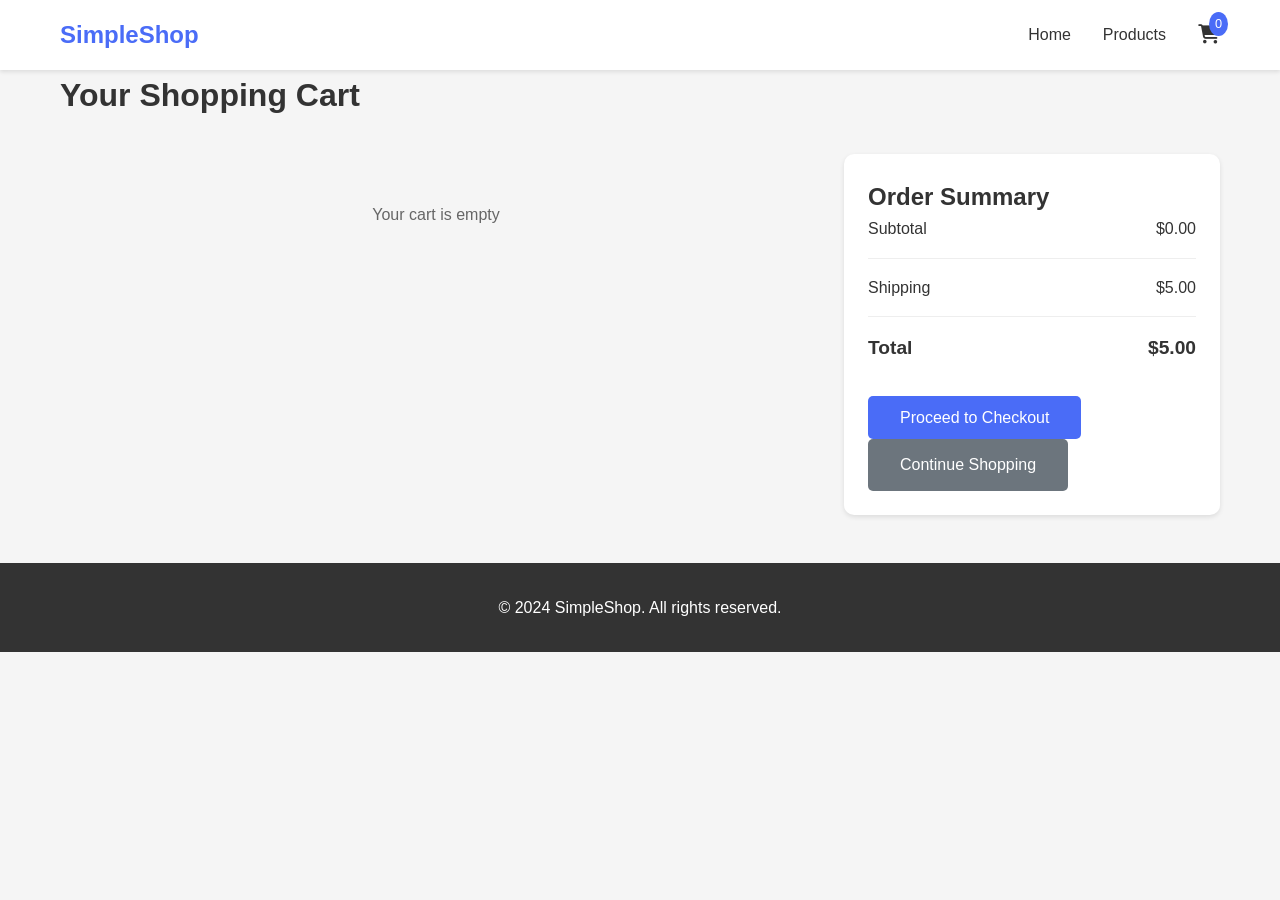
<file: cart.html>
<!DOCTYPE html>
<html lang="en">
<head>
    <meta charset="UTF-8">
    <meta name="viewport" content="width=device-width, initial-scale=1.0">
    <title>SimpleShop - Cart</title>
    <link rel="stylesheet" href="style.css">
    <link rel="stylesheet" href="https://cdnjs.cloudflare.com/ajax/libs/font-awesome/6.4.0/css/all.min.css">
</head>
<body>
    <nav class="navbar">
        <div class="container">
            <a href="index.html" class="logo">SimpleShop</a>
            <div class="nav-links">
                <a href="index.html">Home</a>
                <a href="products.html">Products</a>
                <a href="cart.html" class="cart-link">
                    <i class="fas fa-shopping-cart"></i>
                    <span class="cart-count">0</span>
                </a>
            </div>
        </div>
    </nav>

    <main class="container">
        <h1>Your Shopping Cart</h1>
        <div class="cart-container">
            <div class="cart-items" id="cart-items">
                <!-- Cart items will load here -->
                <p class="empty-cart">Your cart is empty</p>
            </div>
            <div class="cart-summary">
                <h2>Order Summary</h2>
                <div class="summary-item">
                    <span>Subtotal</span>
                    <span id="subtotal">$0.00</span>
                </div>
                <div class="summary-item">
                    <span>Shipping</span>
                    <span>$5.00</span>
                </div>
                <div class="summary-item total">
                    <span>Total</span>
                    <span id="total">$5.00</span>
                </div>
                <button id="checkout-btn" class="btn" disabled>Proceed to Checkout</button>
                <a href="products.html" class="btn secondary">Continue Shopping</a>
            </div>
        </div>
    </main>

    <footer class="footer">
        <div class="container">
            <p>&copy; 2024 SimpleShop. All rights reserved.</p>
        </div>
    </footer>

    <script src="cart.js"></script>
</body>
</html>
</file>
<file: style.css>
/* Reset and Base Styles */
* {
    margin: 0;
    padding: 0;
    box-sizing: border-box;
}

body {
    font-family: -apple-system, BlinkMacSystemFont, 'Segoe UI', Roboto, Oxygen, Ubuntu, sans-serif;
    line-height: 1.6;
    color: #333;
    background-color: #f5f5f5;
}

.container {
    max-width: 1200px;
    margin: 0 auto;
    padding: 0 20px;
}

/* Navigation */
.navbar {
    background-color: #fff;
    box-shadow: 0 2px 4px rgba(0,0,0,0.1);
    position: sticky;
    top: 0;
    z-index: 1000;
}

.navbar .container {
    display: flex;
    justify-content: space-between;
    align-items: center;
    padding: 1rem 20px;
}

.logo {
    font-size: 1.5rem;
    font-weight: bold;
    color: #4a6cf7;
    text-decoration: none;
}

.nav-links {
    display: flex;
    gap: 2rem;
    align-items: center;
}

.nav-links a {
    text-decoration: none;
    color: #333;
    font-weight: 500;
    transition: color 0.3s;
}

.nav-links a:hover {
    color: #4a6cf7;
}

.cart-link {
    position: relative;
    font-size: 1.2rem;
}

.cart-count {
    position: absolute;
    top: -8px;
    right: -8px;
    background-color: #4a6cf7;
    color: white;
    font-size: 0.8rem;
    padding: 2px 6px;
    border-radius: 50%;
}

/* Hero Section */
.hero {
    background: linear-gradient(135deg, #4a6cf7 0%, #6a11cb 100%);
    color: white;
    padding: 4rem 0;
    text-align: center;
}

.hero h1 {
    font-size: 3rem;
    margin-bottom: 1rem;
}

.hero p {
    font-size: 1.2rem;
    margin-bottom: 2rem;
    opacity: 0.9;
}

/* Buttons */
.btn {
    display: inline-block;
    padding: 0.8rem 2rem;
    background-color: #4a6cf7;
    color: white;
    text-decoration: none;
    border-radius: 5px;
    border: none;
    font-size: 1rem;
    font-weight: 500;
    cursor: pointer;
    transition: background-color 0.3s;
}

.btn:hover {
    background-color: #3a5ce5;
}

.btn.secondary {
    background-color: #6c757d;
}

.btn.secondary:hover {
    background-color: #5a6268;
}

/* Products Grid */
.products-grid {
    display: grid;
    grid-template-columns: repeat(auto-fill, minmax(250px, 1fr));
    gap: 2rem;
    padding: 2rem 0;
}

.product-card {
    background: white;
    border-radius: 10px;
    overflow: hidden;
    box-shadow: 0 2px 10px rgba(0,0,0,0.1);
    transition: transform 0.3s;
}

.product-card:hover {
    transform: translateY(-5px);
}

.product-image {
    width: 100%;
    height: 200px;
    object-fit: cover;
}

.product-info {
    padding: 1rem;
}

.product-title {
    font-size: 1.1rem;
    margin-bottom: 0.5rem;
    font-weight: 600;
}

.product-description {
    color: #666;
    font-size: 0.9rem;
    margin-bottom: 1rem;
}

.product-price {
    font-size: 1.2rem;
    font-weight: bold;
    color: #4a6cf7;
    margin-bottom: 1rem;
}

/* Filters */
.filters {
    display: flex;
    gap: 1rem;
    margin: 2rem 0;
}

.filters select,
.filters input {
    padding: 0.5rem;
    border: 1px solid #ddd;
    border-radius: 5px;
    font-size: 1rem;
}

.filters input {
    flex: 1;
}

/* Cart */
.cart-container {
    display: grid;
    grid-template-columns: 2fr 1fr;
    gap: 2rem;
    margin: 2rem 0;
}

.cart-item {
    display: flex;
    background: white;
    padding: 1rem;
    border-radius: 10px;
    margin-bottom: 1rem;
    box-shadow: 0 2px 5px rgba(0,0,0,0.1);
}

.cart-item-image {
    width: 100px;
    height: 100px;
    object-fit: cover;
    border-radius: 5px;
    margin-right: 1rem;
}

.cart-item-details {
    flex: 1;
}

.cart-item-title {
    font-weight: 600;
    margin-bottom: 0.5rem;
}

.cart-item-price {
    color: #4a6cf7;
    font-weight: bold;
}

.cart-item-quantity {
    display: flex;
    align-items: center;
    gap: 0.5rem;
    margin: 0.5rem 0;
}

.quantity-btn {
    padding: 0.25rem 0.5rem;
    background: #f0f0f0;
    border: none;
    border-radius: 3px;
    cursor: pointer;
}

.cart-item-remove {
    color: #dc3545;
    background: none;
    border: none;
    cursor: pointer;
    font-size: 0.9rem;
}

.empty-cart {
    text-align: center;
    padding: 3rem;
    color: #666;
}

/* Cart Summary */
.cart-summary {
    background: white;
    padding: 1.5rem;
    border-radius: 10px;
    box-shadow: 0 2px 5px rgba(0,0,0,0.1);
}

.summary-item {
    display: flex;
    justify-content: space-between;
    margin-bottom: 1rem;
    padding-bottom: 1rem;
    border-bottom: 1px solid #eee;
}

.summary-item.total {
    font-size: 1.2rem;
    font-weight: bold;
    border-bottom: none;
}

/* Checkout */
.checkout-container {
    display: grid;
    grid-template-columns: 2fr 1fr;
    gap: 2rem;
    margin: 2rem 0;
}

.checkout-form {
    background: white;
    padding: 2rem;
    border-radius: 10px;
    box-shadow: 0 2px 5px rgba(0,0,0,0.1);
}

.form-group {
    margin-bottom: 1.5rem;
}

.form-group label {
    display: block;
    margin-bottom: 0.5rem;
    font-weight: 500;
}

.form-group input,
.form-group textarea,
.form-group select {
    width: 100%;
    padding: 0.5rem;
    border: 1px solid #ddd;
    border-radius: 5px;
    font-size: 1rem;
}

.form-row {
    display: grid;
    grid-template-columns: 1fr 1fr;
    gap: 1rem;
}

.order-summary {
    background: white;
    padding: 1.5rem;
    border-radius: 10px;
    box-shadow: 0 2px 5px rgba(0,0,0,0.1);
    align-self: start;
}

/* Footer */
.footer {
    background-color: #333;
    color: white;
    text-align: center;
    padding: 2rem 0;
    margin-top: 3rem;
}

/* Responsive Design */
@media (max-width: 768px) {
    .products-grid {
        grid-template-columns: repeat(auto-fill, minmax(200px, 1fr));
    }
    
    .cart-container,
    .checkout-container {
        grid-template-columns: 1fr;
    }
    
    .hero h1 {
        font-size: 2rem;
    }
    
    .form-row {
        grid-template-columns: 1fr;
    }
}
</file>
